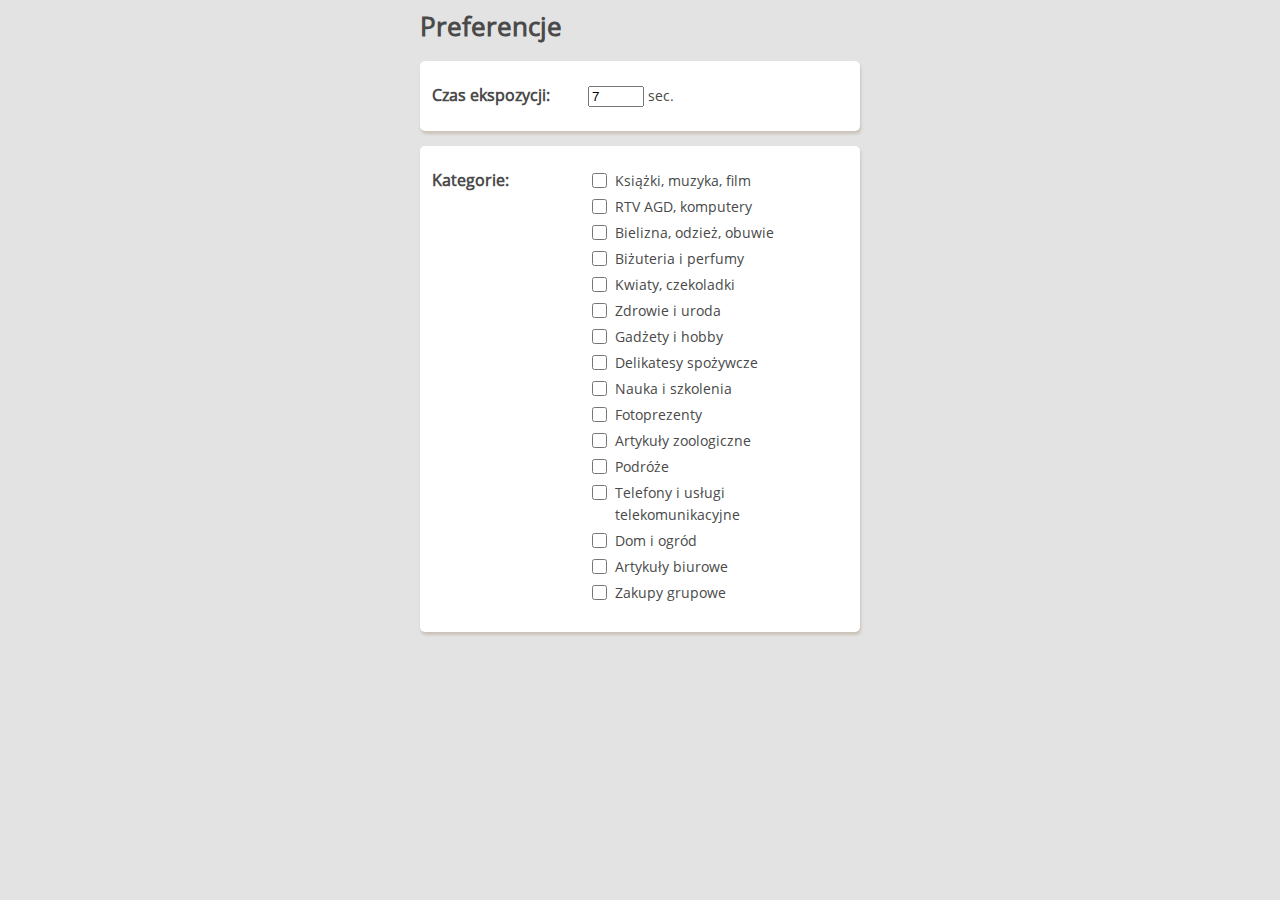
<file: options.html>
<!--
Copyright (c) 2012, Opera Software ASA
All rights reserved.
Redistribution and use in source and binary forms, with or without
modification, are permitted provided that the following conditions are met:

    * Redistributions of source code must retain the above copyright
      notice, this list of conditions and the following disclaimer.
    * Redistributions in binary form must reproduce the above copyright
      notice, this list of conditions and the following disclaimer in the
      documentation and/or other materials provided with the distribution.
    * Neither the name of Opera Software ASA nor the
      names of its contributors may be used to endorse or promote products
      derived from this software without specific prior written permission.

THIS SOFTWARE IS PROVIDED BY OPERA SOFTWARE ASA AND CONTRIBUTORS ``AS IS'' AND ANY
EXPRESS OR IMPLIED WARRANTIES, INCLUDING, BUT NOT LIMITED TO, THE IMPLIED
WARRANTIES OF MERCHANTABILITY AND FITNESS FOR A PARTICULAR PURPOSE ARE
DISCLAIMED. IN NO EVENT SHALL OPERA SOFTWARE ASA AND CONTRIBUTORS BE LIABLE FOR ANY
DIRECT, INDIRECT, INCIDENTAL, SPECIAL, EXEMPLARY, OR CONSEQUENTIAL DAMAGES
(INCLUDING, BUT NOT LIMITED TO, PROCUREMENT OF SUBSTITUTE GOODS OR SERVICES;
LOSS OF USE, DATA, OR PROFITS; OR BUSINESS INTERRUPTION) HOWEVER CAUSED AND
ON ANY THEORY OF LIABILITY, WHETHER IN CONTRACT, STRICT LIABILITY, OR TORT
(INCLUDING NEGLIGENCE OR OTHERWISE) ARISING IN ANY WAY OUT OF THE USE OF THIS
SOFTWARE, EVEN IF ADVISED OF THE POSSIBILITY OF SUCH DAMAGE.
-->
<!DOCTYPE html>
<html>
    <head>
        <title>Preferencje</title>
        <meta http-equiv="content-type" content="text/html; charset=utf-8">
        <link href="styles/fonts.css" type="text/css" media="all" rel="stylesheet">
        <link href="styles/options.css" type="text/css" media="all" rel="stylesheet">
        <script src="scripts/options.js" type="text/javascript"></script>
    </head>
    <body id="options">
        <div class="form">
            <h1>Preferencje</h1>
            <div class="row clearfix">
                <label class="cat" for="intv">Czas ekspozycji:</label>
                <div class="items">
                    <input type="number" min="3" max="60" step value="7" id="intv">
                    <label>sec.</label>
                </div>
            </div>
            <div class="row clearfix">
                <label class="cat">Kategorie:</label>
                <div class="items scroll">
                    <div class="itemRow clearfix">
                        <input type="checkbox" value="86" id="c1">
                        <label for="c1">Książki, muzyka, film</label>
                    </div>
                    <div class="itemRow clearfix">
                        <input type="checkbox" value="40" id="c2">
                        <label for="c2">RTV AGD, komputery</label>
                    </div>
                    <div class="itemRow clearfix">
                        <input type="checkbox" value="68" id="c3">
                        <label for="c3">Bielizna, odzież, obuwie</label>
                    </div>
                    <div class="itemRow clearfix">
                        <input type="checkbox" value="70" id="c4">
                        <label for="c4">Biżuteria i perfumy</label>
                    </div>
                    <div class="itemRow clearfix">
                        <input type="checkbox" value="107" id="c5">
                        <label for="c5">Kwiaty, czekoladki</label>
                    </div>
                    <div class="itemRow clearfix">
                        <input type="checkbox" value="114" id="c6">
                        <label for="c6">Zdrowie i uroda</label>
                    </div>
                    <div class="itemRow clearfix">
                        <input type="checkbox" value="101" id="c7">
                        <label for="c7">Gadżety i hobby</label>
                    </div>
                    <div class="itemRow clearfix">
                        <input type="checkbox" value="89" id="c8">
                        <label for="c8">Delikatesy spożywcze</label>
                    </div>
                    <div class="itemRow clearfix">
                        <input type="checkbox" value="361" id="c9">
                        <label for="c9">Nauka i szkolenia</label>
                    </div>
                    <div class="itemRow clearfix">
                        <input type="checkbox" value="838" id="c10">
                        <label for="c10">Fotoprezenty</label>
                    </div>
                    <div class="itemRow clearfix">
                        <input type="checkbox" value="304" id="c11">
                        <label for="c11">Artykuły zoologiczne</label>
                    </div>
                    <div class="itemRow clearfix">
                        <input type="checkbox" value="163" id="c12">
                        <label for="c12">Podróże</label>
                    </div>
                    <div class="itemRow clearfix">
                        <input type="checkbox" value="54" id="c13">
                        <label for="c13">Telefony i usługi telekomunikacyjne</label>
                    </div>
                    <div class="itemRow clearfix">
                        <input type="checkbox" value="121" id="c14">
                        <label for="c14">Dom i ogród</label>
                    </div>
                    <div class="itemRow clearfix">
                        <input type="checkbox" value="261" id="c15">
                        <label for="c15">Artykuły biurowe</label>
                    </div>
                    <div class="itemRow clearfix">
                        <input type="checkbox" value="142713" id="c16">
                        <label for="c16">Zakupy grupowe</label>
                    </div>
                </div>
            </div>
        </div>
    </body>
</html>
</file>
